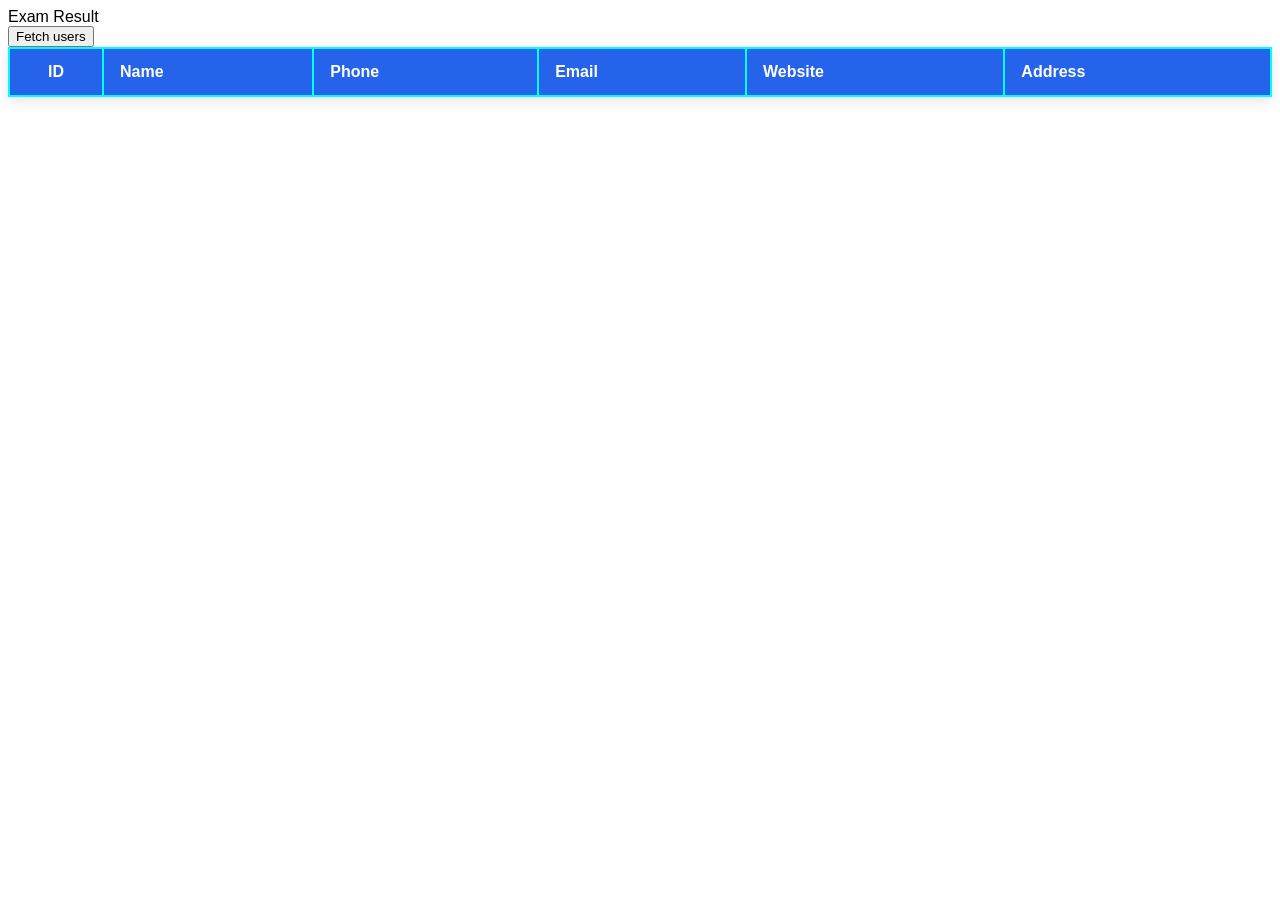
<file: w5/index.html>
<!DOCTYPE html>
<html lang="en">

<head>
    <meta charset="UTF-8">
    <meta name="viewport" content="width=device-width, initial-scale=1.0">
    <title>Document</title>
    <link rel="stylesheet" href="style.css">
</head>

<body>

    <header>Exam Result</header>
    <main>
        <button onclick="fetchUsers()"> Fetch users</button>
        <table id="user-table">
            <thead>
                <tr>
                    <th>ID</th>
                    <th>Name</th>
                    <th>Phone</th>
                    <th>Email</th>
                    <th>Website</th>
                    <th>Address</th>
                </tr>
            </thead>
            <tbody>
            </tbody>
        </table>
    </main>
    
    <script src="app.js"></script>
</body>

</html>
</file>
<file: w5/style.css>
body{
    font-family: Arial, Helvetica, sans-serif;
}
.table-container {
    width: 100%;
    overflow-x: auto;
    margin: 20px 0;
}

table {
    width: 100%;
    font-family: Arial, sans-serif;
    font-size: 16px;
    background-color: cyan;
    overflow: hidden;
    box-shadow: 0 4px 12px rgba(0, 0, 0, 0.1);
}

thead {
    background-color: #2563eb;
    color: white;
}

th {
    padding: 14px 16px;
    text-align: left;
    font-weight: 600;
}


td {
    padding: 14px 16px;
    border-bottom: 1px solid #e5e7eb;
    vertical-align: middle;
}

tbody tr:nth-child(even) {
    background-color: #f8fafc;
}

tbody tr:hover {
    background-color: #eff6ff;
    transition: background-color 0.2s ease;
}

td:first-child,
th:first-child {
    text-align: center;
    width: 60px;
}

td:nth-child(2) {
    font-weight: 500;
}


td a {
    color: #2563eb;
    text-decoration: none;
}

td a:hover {
    text-decoration: underline;
}

@media (max-width: 768px) {
    table {
        font-size: 14px;
    }

    th,
    td {
        padding: 10px;
    }
}
</file>
